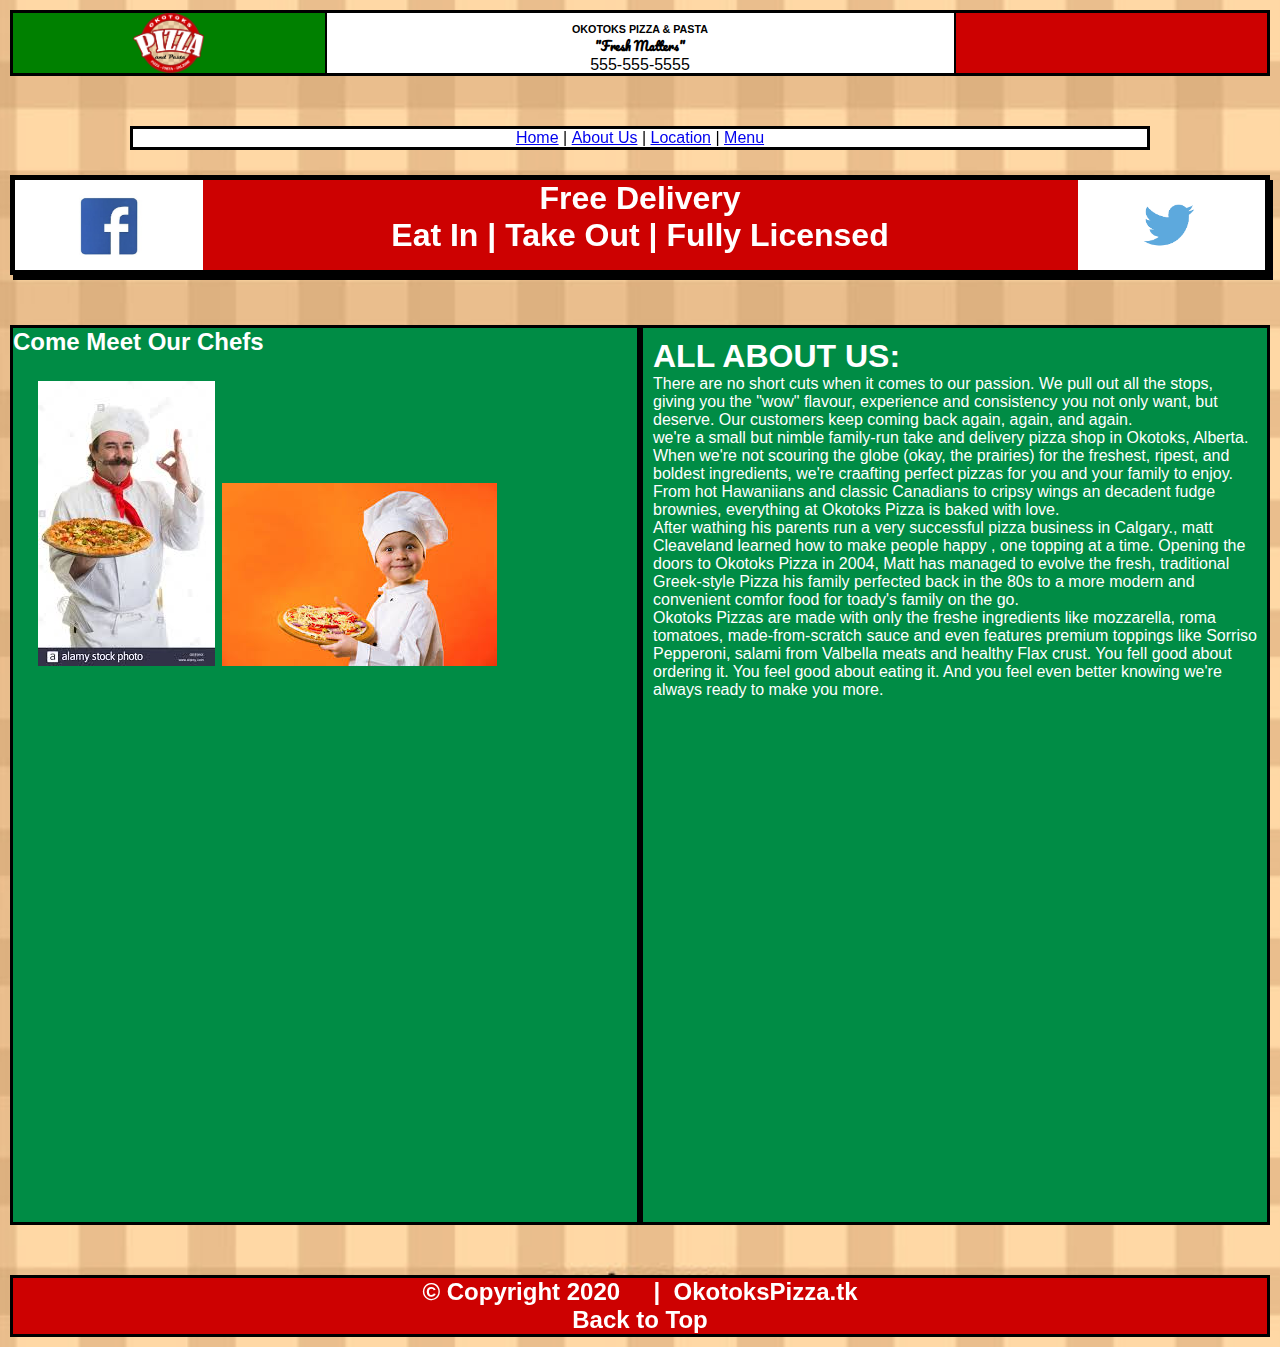
<file: aboutUs.html>
<!DOCTYPE html>
<html lang="en">

<head>
    <meta charset="UTF-8">
    <meta name="viewport" content="width=device-width, initial-scale=1.0" , minimum-scale=1.0, maximum-scale=1">
    <title>OKOTOKS PIZZA & PASTA ABOUT US</title>
    <meta name="description" content="Okotoks Pizza & Pasta Though you might be wondering">
    <link rel="stylesheet" href="css/location.css">
    <link rel="stylesheet" href="https://fonts.googleapis.com/css?family=Pacifico">
    <link rel="stylesheet" href="https://stackpath.bootstrapcdn.com/font-awesome/4.7.0/css/font-awesome.min.css">
    <link rel="icon" href="images/okotoks-pizza-logo.png" type="image/x-icon">

</head>

<body>
    <div class="gridContainer">

        <header>
            <div class="header">
                <div class="green">
                    <img class="logo" src="images/okotoks-pizza-logo.png" okotoks logo>
                </div>

                <div class="white">
                    <h6>OKOTOKS PIZZA & PASTA</h6>
                    <h5>"Fresh Matters"</h5>
                    <a id="activePhone" href="tel:555-555-5555" class="mobile-phone">555-555-5555</a>
                    <p class="regPhone">555-555-5555</p>
                </div>

                <div class="red">

                </div>
            </div>
        </header>

        <main>

            <div>
                <!--menu-->
                <div class="navigation">
                    <ul class="menu">
                        <li>
                            <a href="index.html">Home</a></li> | <li><a href="aboutUs.html">About Us</a></li> | <li><a
                                href="location.html">Location</a></li> | <li><a href="pizza.html">Menu</a></li>
                    </ul>
                    </nav>
                </div>
            </div>

            <div class="freeDelivery">
                <!--delivery-->
                <div class="delivery">
                    <div class="lside">
                        <a href="YourFacebookLink.com"><img src="images/facebook.jpg" facebook logo class="icons"></a>
                    </div>
                    <div class="center">
                        <h3><span class="blinking">Free Delivery</span></h3>
                        <h5>Eat In | Take Out | Fully Licensed</h5>
                    </div>
                    <div class="rside">
                        <a href="https://publish.twitter.com/"><img src="images/twitter.png" twitter logo
                                class="icons"></a>
                    </div>
                </div>
            </div>

            <div class="addressContainer">
                <div class="side-L">
                    <div class="leftContainer">
                        <h2>Come Meet Our Chefs</h2>

                        <div class="filler">
                            <img class="bar" src="imagesMenu/chef.jpg" okotoks logo>
                            <img class="bar" src="imagesMenu/child.jpg" okotoks logo>



                        </div>

                    </div>
                </div>
                <div class="side-R">
                    <div class="rightContainer">
                        <div class="top">
                            <h1>ALL ABOUT US:</h1>
                            <p> There are no short cuts when it comes to our passion. We pull out all the stops,
                                giving you the "wow" flavour, experience and consistency you not only want, but deserve.
                                Our customers keep coming back again, again, and again.

                            </p>
                            <p> we're a small but nimble family-run take and delivery pizza shop in Okotoks, Alberta.
                                When we're not scouring the globe (okay, the prairies) for the freshest, ripest, and
                                boldest
                                ingredients, we're craafting perfect pizzas for you and your family to enjoy. From hot
                                Hawaniians
                                and classic Canadians to cripsy wings an decadent fudge brownies, everything at Okotoks
                                Pizza is baked
                                with love.
                            </p>
                            <p> After wathing his parents run a very successful pizza business
                                in Calgary., matt Cleaveland learned how to make people happy
                                , one topping at a time. Opening the doors to Okotoks Pizza in 2004,
                                Matt has managed to evolve the fresh, traditional Greek-style Pizza his family perfected
                                back
                                in the 80s to a more modern and convenient comfor food for toady's family on the go.
                            </p>
                            <p> Okotoks Pizzas are made with only the freshe ingredients like mozzarella, roma tomatoes,
                                made-from-scratch sauce and even features premium toppings like Sorriso Pepperoni,
                                salami from
                                Valbella meats and healthy Flax crust. You fell good about ordering it. You feel good
                                about eating it.
                                And you feel even better knowing we're always ready to make you more.
                            </p>

                        </div>
                        <div class="bottom">
                            <div>
                                <iframe width="560" height="315" src="https://www.youtube.com/embed/iJL9p4QaN8I" frameborder="0" allow="accelerometer; autoplay; clipboard-write; encrypted-media; gyroscope; picture-in-picture" allowfullscreen></iframe>
                            </div>

                        </div>

                    </div>

                </div>

            </div>



        </main>

        <footer>
            <div>
                <pre>&copy; Copyright 2020 <a id="underlinesFooter" href="https://okotokspizza.tk">    |  OkotoksPizza.tk</a></pre>
                <pre><a id="underlinesFooter" href="#top">Back to Top</a></pre>
            </div>
        </footer>

    </div>



</body>


<html>
</file>
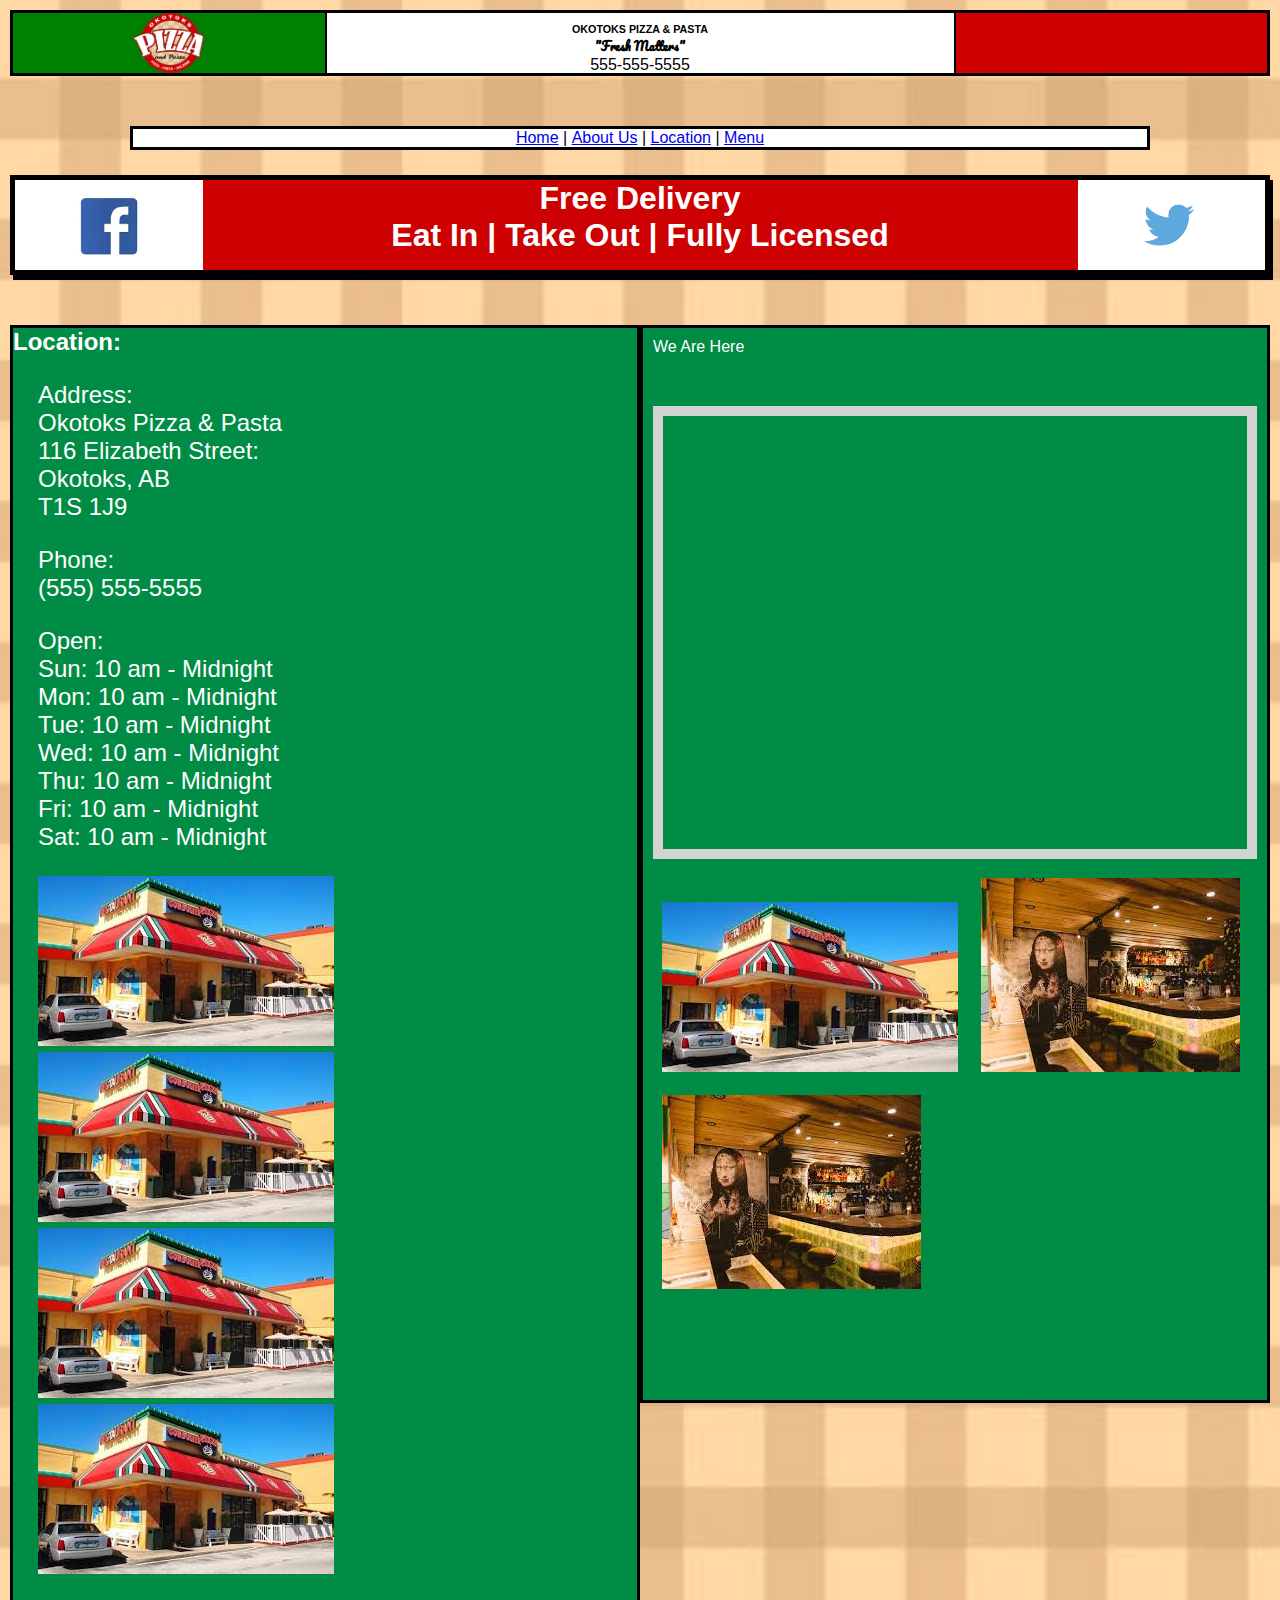
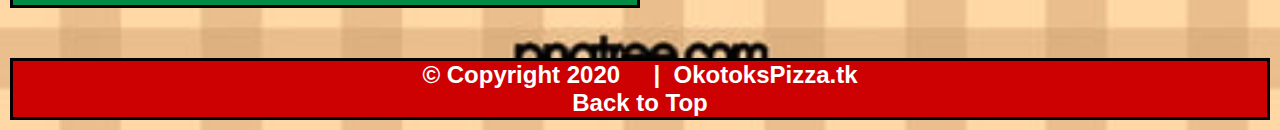
<file: location.html>
<!DOCTYPE html>
<html lang="en">

<head>
    <meta charset="UTF-8">
    <meta name="viewport" content="width=device-width, initial-scale=1.0" , minimum-scale=1.0, maximum-scale=1">
    <title>OKOTOKS PIZZA & PASTA LOCATION</title>
    <meta name="description" content="Okotoks Pizza & Pasta is one of Okotoks premiere pizzerias. 
                                       We use only the freshest ingredients when making our pizzas.">
    <link rel="stylesheet" href="css/location.css">
    <link rel="stylesheet" href="https://fonts.googleapis.com/css?family=Pacifico">
    <link rel="stylesheet" href="https://stackpath.bootstrapcdn.com/font-awesome/4.7.0/css/font-awesome.min.css">
    <link rel="icon" href="images/okotoks-pizza-logo.png" type="image/x-icon">

</head>

<body>
    <div class="gridContainer">

        <header>
            <div class="header">
                <div class="green">
                    <img class="logo" src="images/okotoks-pizza-logo.png" okotoks logo>
                </div>

                <div class="white">
                    <h6>OKOTOKS PIZZA & PASTA</h6>
                    <h5>"Fresh Matters"</h5>
                    <a id="activePhone" href="tel:555-555-5555" class="mobile-phone">555-555-5555</a>
                    <p class="regPhone">555-555-5555</p>
                </div>

                <div class="red">

                </div>
            </div>
        </header>

        <main>

            <div>
                <!--menu-->
                <div class="navigation">
                    <ul class="menu">
                        <li>
                            <a href="index.html">Home</a></li> | <li><a href="aboutUs.html">About Us</a></li> | <li><a
                                href="location.html">Location</a></li> | <li><a href="pizza.html">Menu</a></li>
                    </ul>
                    </nav>
                </div>
            </div>

            <div class="freeDelivery">
                <!--delivery-->
                <div class="delivery">
                    <div class="lside">
                        <a href="YourFacebookLink.com"><img src="images/facebook.jpg" facebook logo class="icons"></a>
                    </div>
                    <div class="center">
                        <h3><span class="blinking">Free Delivery</span></h3>
                        <h5>Eat In | Take Out | Fully Licensed</h5>
                    </div>
                    <div class="rside">
                        <a href="https://publish.twitter.com/"><img src="images/twitter.png" twitter logo
                                class="icons"></a>
                    </div>
                </div>
            </div>

            <div class="addressContainer">
                <div class="side-L">
                    <div class="leftContainer">
                        <h2>Location:</h2>
                        <div>
                            <p>Address:</p>
                            <p>Okotoks Pizza & Pasta</p>
                            <p>116 Elizabeth Street:</p>
                            <p>Okotoks, AB</p>
                            <p>T1S 1J9</p>
                        </div>
                        <div>
                            <p>Phone:</p>
                            <p>(555) 555-5555</p>

                        </div>
                        <div>
                            <p>Open:</p>
                            <p>Sun: 10 am - Midnight</p>
                            <p>Mon: 10 am - Midnight</p>
                            <p>Tue: 10 am - Midnight</p>
                            <p>Wed: 10 am - Midnight</p>
                            <p>Thu: 10 am - Midnight</p>
                            <p>Fri: 10 am - Midnight</p>
                            <p>Sat: 10 am - Midnight</p>

                        </div>

                        <div class="filler">
                            <img class="bar" src="imagesMenu/restaurant.jpg" okotoks logo>
                            <img class="bar" src="imagesMenu/restaurant.jpg" okotoks logo>
                            <img class="bar" src="imagesMenu/restaurant.jpg" okotoks logo>
                            <img class="bar" src="imagesMenu/restaurant.jpg" okotoks logo>
                                                        
                        
                        </div>

                    </div>
                </div>
                <div class="side-R">
                    <div class="rightContainer">
                        <div class="top">We Are Here
                            <div class="maps">
                                <iframe
                                    src="https://www.google.com/maps/embed?pb=!1m18!1m12!1m3!1d2367.635901525178!2d-113.48697258401616!3d53.59995796338519!2m3!1f0!2f0!3f0!3m2!1i1024!2i768!4f13.1!3m3!1m2!1s0x53a023cf06fbbf3f%3A0x3c5a7deb54d0abe9!2sRed%20Swan%20Pizza%20Northgate!5e0!3m2!1sen!2sca!4v1604982312933!5m2!1sen!2sca"
                                    width="600" height="450" frameborder="0" style="border:10px solid lightgrey;"
                                    allowfullscreen="" aria-hidden="false" tabindex="0">
                                </iframe>
                            </div>
                        </div>
                        <div class="bottom">
                            <div>
                                <img class="bar" src="imagesMenu/restaurant.jpg" okotoks logo>
                                <img class="bar" src="imagesMenu/monaLisa.jpg" okotoks logo>
                                <img class="bar" src="imagesMenu/monaLisa.jpg" okotoks logo>
                                
                            </div>

                        </div>

                    </div>

                </div>

            </div>



        </main>

        <footer>
            <div>
                <pre>&copy; Copyright 2020 <a id="underlinesFooter" href="https://okotokspizza.tk">    |  OkotoksPizza.tk</a></pre>
                <pre><a id="underlinesFooter" href="#top">Back to Top</a></pre>
            </div>
        </footer>

    </div>



</body>


<html>
</file>
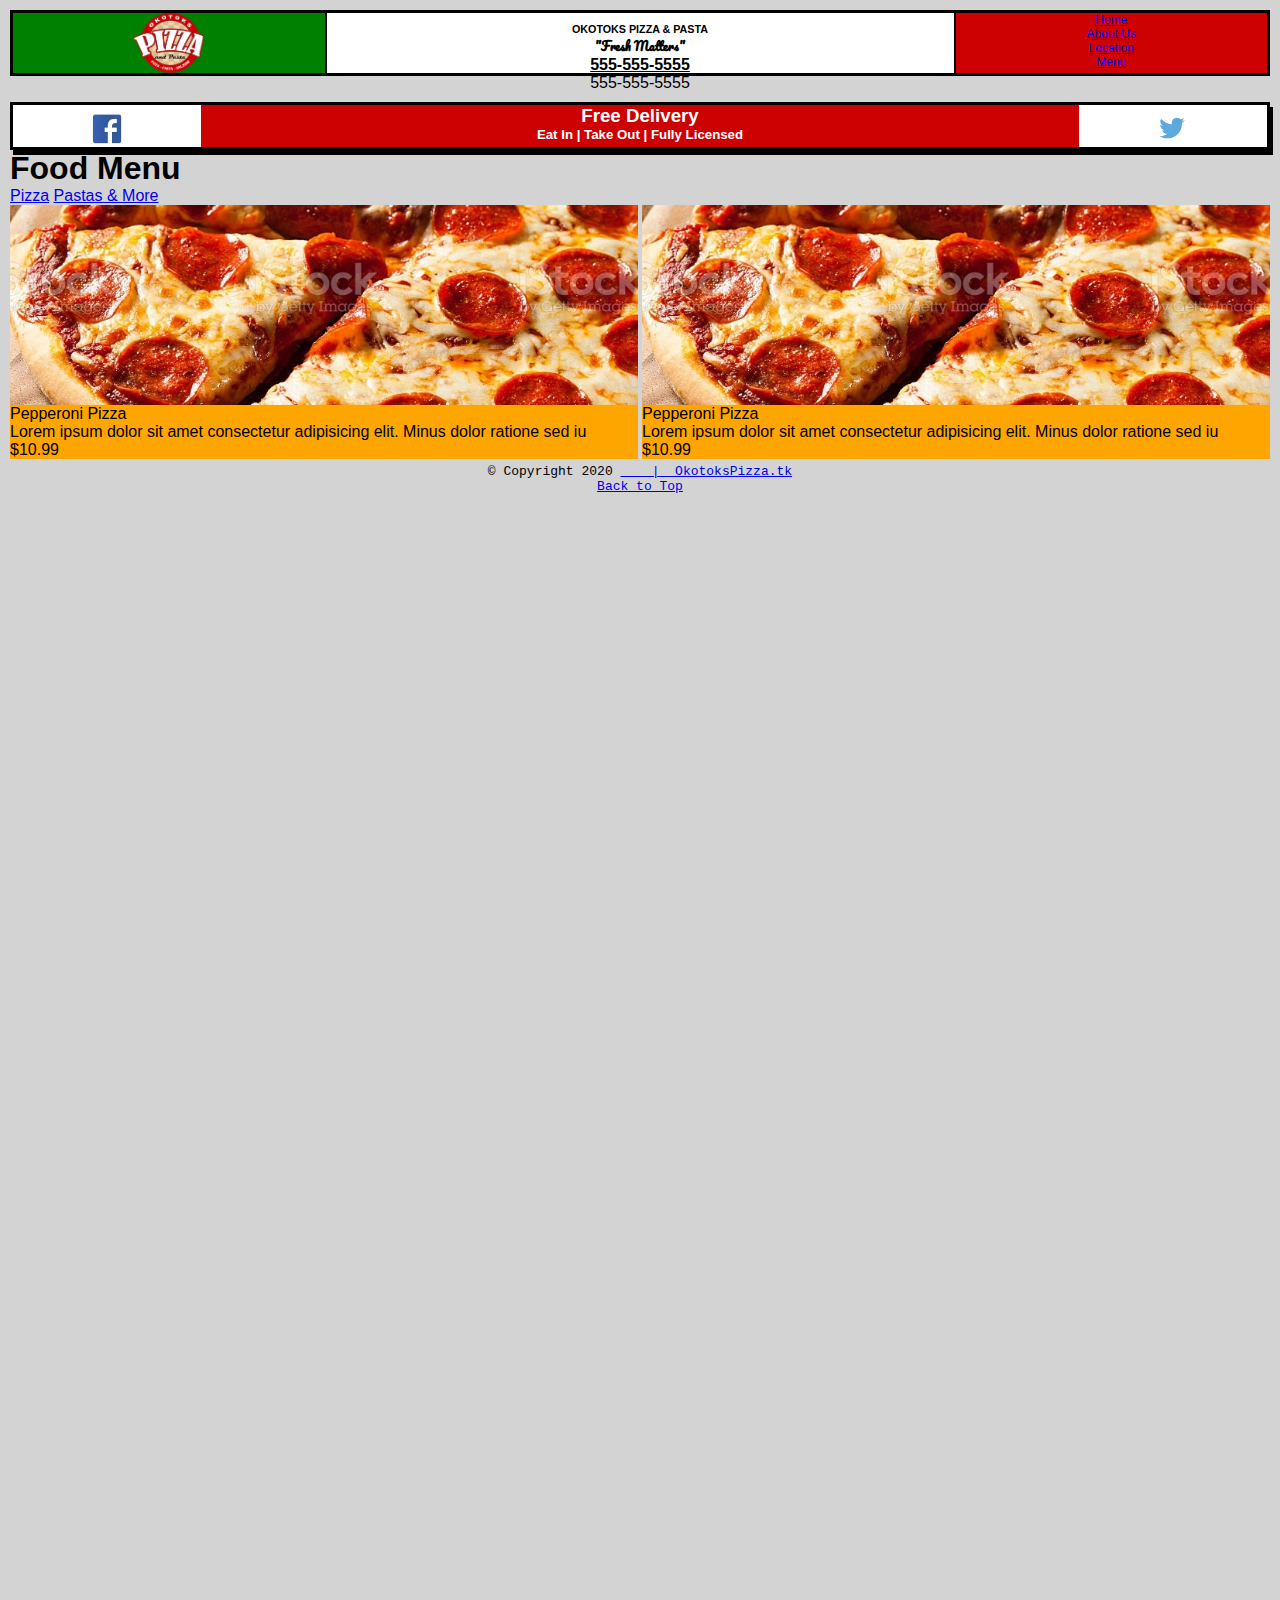
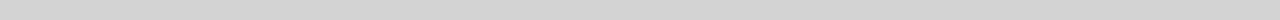
<file: menu.html>
<!DOCTYPE html>
<html lang="en">

<head>
    <meta charset="UTF-8">
    <meta name="viewport" content="width=device-width, initial-scale=1.0" , minimum-scale=1.0, maximum-scale=1">
    <title>Okotoks Pizza Menu</title>
    <meta name="description" content="Okotoks' Pizza & Pasta Menu">
    <link rel="stylesheet" href="css/menu.css">
    <link rel="stylesheet" href="https://fonts.googleapis.com/css?family=Pacifico">
    <link rel="stylesheet" href="https://stackpath.bootstrapcdn.com/font-awesome/4.7.0/css/font-awesome.min.css">
    <link rel="icon" href="images/okotoks-pizza-logo.png" type="image/x-icon">

</head>

<body>

    <div class="grid-container" id="top">

        <header>

            <div class="header">
                <div class="green">
                    <img class="logo" src="images/okotoks-pizza-logo.png" okotoks logo>
                </div>

                <div class="white">
                    <h6>OKOTOKS PIZZA & PASTA</h6>
                    <h5>"Fresh Matters"</h5>
                    <a id="activePhone" href="tel:555-555-5555" class="mobile-phone">555-555-5555</a>
                    <p class="regPhone">555-555-5555</p>
                </div>

                <div class="red">
                    <nav class="menuBar">
                        <ul>
                            <li id="menuId"><a href="#">Home</a></li>
                            <li id="menuId"><a href="#">About Us</a></li>
                            <li id="menuId"><a href="#">Location</a></li>
                            <li id="menuId"><a href="#">Menu</a></li>
                        </ul>
                    </nav>
                </div>
            </div>

        </header>

        <main>

            <div class="freeDelivery">
                <div class="delivery">
                    <div class="lside">
                        <a href="YourFacebookLink.com"><img src="images/facebook.jpg" facebook logo class="icons"></a>
                    </div>
                    <div class="center">
                        <h3><span class="blinking">Free Delivery</span></h3>
                        <h5>Eat In | Take Out | Fully Licensed</h5>
                    </div>
                    <div class="rside">
                        <a href="https://publish.twitter.com/"><img src="images/twitter.png" twitter logo
                                class="icons"></a>
                    </div>
                </div>
            </div>


            <div class=foodMenu>
                <h1>Food Menu</h1>

                <a class="pizza" href="#">Pizza</a>
                <a class="pasta"href="#">Pastas & More</a>
                
                <div class="menuWrapper">

                    <div class="item">

                        <div class="image" style="background-image:url('images/pepperonipizza.jpg')"></div>
                        <div class="name">
                            Pepperoni Pizza
                        </div>
                        <div class="description">
                            Lorem ipsum dolor sit amet consectetur adipisicing elit. Minus dolor ratione sed iu
                        </div>
                        <div class="prices">
                            $10.99
                        </div>

                    </div>
                    <div class="item">

                        <div class="image" style="background-image:url('images/pepperonipizza.jpg')"></div>
                        <div class="name">
                            Pepperoni Pizza
                        </div>
                        <div class="description">
                            Lorem ipsum dolor sit amet consectetur adipisicing elit. Minus dolor ratione sed iu
                        </div>
                        <div class="prices">
                            $10.99
                        </div>

                    </div>
                </div>



        </main>
        <div class="footer">
            <footer>
                <pre>&copy; Copyright 2020 <a id="underlinesFooter" href="https://okotokspizza.tk">    |  OkotoksPizza.tk</a></pre>
                <pre><a id="underlinesFooter" href="#top">Back to Top</a></pre>
            </footer>

        </div>

    </div>


</body>






</html>
</file>
<file: css/location.css>
* {
  margin: 0;
  padding: 0;
  -webkit-box-sizing: border-box;
          box-sizing: border-box;
}

body,
html {
  background-color: lightgrey;
  font-family: sans-serif;
}

.gridContainer {
  display: -ms-grid;
  display: grid;
  -ms-grid-columns: auto;
      grid-template-columns: auto;
  -ms-grid-rows: 80px 40px (1fr)[4] 40px;
      grid-template-rows: 80px 40px repeat(4 1fr) 40px;
  grid-gap: 5px;
  padding: 10px;
  min-height: 100vh;
  width: 100%;
}

.gridContainer .header {
  display: -ms-grid;
  display: grid;
  -ms-grid-columns: 1fr 2fr 1fr;
      grid-template-columns: 1fr 2fr 1fr;
  border: 3px solid black;
  padding-bottom: 0;
  background-color: white;
}

.gridContainer .header .green {
  background-color: green;
  max-height: auto;
  min-width: 60px;
  border-right: 2px solid black;
}

.gridContainer .header .green .logo {
  display: block;
  margin: 0 auto 0 auto;
  height: 60px;
}

.gridContainer .header .white {
  background-color: white;
  max-height: auto;
  min-width: 100px;
  text-align: center;
  position: relative;
  width: 100%;
  height: 60px;
}

.gridContainer .header .white h6 {
  padding-top: 10px;
}

.gridContainer .header .white h5 {
  font-size: 0.75rem;
  font-family: "Pacifico";
}

.gridContainer .header .white #activePhone {
  color: black;
  font-weight: bold;
}

@media only screen and (max-width: 767px) {
  .gridContainer .header .white .regPhone {
    display: none;
  }
}

.gridContainer .header .red {
  background-color: #cd0101;
  max-height: auto;
  width: 100%;
  font-size: 1rem;
  border-left: 2px solid black;
}

.gridContainer main .navigation {
  border: 3px solid black;
  text-align: center;
  background-color: white;
  padding: 0 10px;
  margin: 0 120px 25px;
}

.gridContainer main .navigation li {
  display: inline;
}

.gridContainer main .freeDelivery .delivery {
  display: -ms-grid;
  display: grid;
  -ms-grid-columns: 15% 1fr 15%;
      grid-template-columns: 15% 1fr 15%;
  border: 3px solid black;
  -webkit-box-shadow: 3px 5px black;
          box-shadow: 3px 5px black;
  margin-top: 7px;
  background-color: white;
}

.gridContainer main .freeDelivery .delivery .icons {
  display: block;
  width: 40px;
  padding-top: 8px;
  margin: 0 auto 0 auto;
}

.gridContainer main .freeDelivery .delivery .center {
  background-color: #cd0101;
  max-height: 100%;
  color: white;
}

.gridContainer main .freeDelivery .delivery .center h5,
.gridContainer main .freeDelivery .delivery .center h3 {
  text-align: center;
}

.gridContainer main .freeDelivery .delivery .center h5 {
  font-size: 0.75rem;
}

.gridContainer main .freeDelivery .delivery .center .blinking {
  -webkit-animation: blinkingText 2s infinite;
          animation: blinkingText 2s infinite;
}

@-webkit-keyframes blinkingText {
  0% {
    color: white;
  }
  49% {
    color: white;
  }
  60% {
    color: transparent;
  }
  99% {
    color: transparent;
  }
  100% {
    color: white;
  }
}

@keyframes blinkingText {
  0% {
    color: white;
  }
  49% {
    color: white;
  }
  60% {
    color: transparent;
  }
  99% {
    color: transparent;
  }
  100% {
    color: white;
  }
}

.gridContainer main .addressContainer [class*="side-"] {
  float: left;
}

.gridContainer main .addressContainer .side-L {
  width: 50%;
}

.gridContainer main .addressContainer .side-R {
  width: 50%;
}

.gridContainer main .addressContainer .rightContainer {
  display: -ms-grid;
  display: grid;
  -ms-grid-rows: 1fr 1fr;
      grid-template-rows: 1fr 1fr;
  grid-gap: 10px;
  padding: 10px;
  min-height: 100vh;
  width: 100%;
  background-color: #008c45;
  border: 3px solid black;
  margin-top: 50px;
  color: white;
}

.gridContainer main .addressContainer .rightContainer .top .maps {
  position: relative;
  padding-bottom: 75%;
  height: 0;
  overflow: hidden;
  margin-top: 50px;
}

.gridContainer main .addressContainer .rightContainer .top .maps iframe {
  position: absolute;
  top: 0;
  left: 0;
  width: 100%;
  height: 100%;
}

.gridContainer main .addressContainer .rightContainer .bottom img.bar {
  padding: 9.3px;
}

.gridContainer main .addressContainer .leftContainer {
  background-color: #008c45;
  min-height: 100vh;
  width: 100%;
  border: 3px solid black;
  margin-top: 50px;
  color: white;
}

.gridContainer main .addressContainer .leftContainer > div {
  margin: 25px;
  font-size: 1.5rem;
}

.gridContainer main .addressContainer .leftContainer h2 {
  margin-bottom: 15px;
}

.gridContainer footer > div {
  border: 3px solid black;
  background-color: #cd0101;
  color: white;
  text-align: center;
}

.gridContainer footer > div pre {
  font-size: 0.75rem;
  font-weight: bold;
  font-family: sans-serif;
}

.gridContainer footer #underlinesFooter {
  text-decoration: none;
  color: white;
}

@media only screen and (min-width: 320px) {
  body,
  html {
    background-image: url(../imagesMenu/plaid.jpg);
    background-position: center;
    background-repeat: no-repeat;
    background-size: cover;
  }
  body .gridContainer,
  html .gridContainer {
    grid-gap: 50px;
  }
  body .gridContainer header .white #activePhone,
  html .gridContainer header .white #activePhone {
    display: none;
  }
  body .gridContainer main .freeDelivery .delivery,
  html .gridContainer main .freeDelivery .delivery {
    border: 5px solid black;
    height: 100px;
  }
  body .gridContainer main .freeDelivery .delivery .icons,
  html .gridContainer main .freeDelivery .delivery .icons {
    width: 80px;
    padding-top: 15px;
  }
  body .gridContainer main .freeDelivery .delivery .center h3,
  body .gridContainer main .freeDelivery .delivery .center h5,
  html .gridContainer main .freeDelivery .delivery .center h3,
  html .gridContainer main .freeDelivery .delivery .center h5 {
    font-size: 2rem;
  }
  body .gridContainer footer div pre,
  html .gridContainer footer div pre {
    font-size: 1.5rem;
  }
}
/*# sourceMappingURL=location.css.map */
</file>
<file: css/menu.css>
* {
  margin: 0;
  padding: 0;
  -webkit-box-sizing: border-box;
          box-sizing: border-box;
}

body {
  background-color: lightgrey;
  font-family: sans-serif;
}

.grid-container {
  display: -ms-grid;
  display: grid;
  -ms-grid-columns: auto;
      grid-template-columns: auto;
  -ms-grid-rows: 80px (1fr)[4] 40px;
      grid-template-rows: 80px repeat(4, 1fr) 40px;
  grid-gap: 5px;
  padding: 10px;
  min-height: 100vh;
  width: 100%;
}

.grid-container > div {
  text-align: center;
  font-family: sans-serif;
}

.header {
  display: -ms-grid;
  display: grid;
  -ms-grid-columns: 1fr 2fr 1fr;
      grid-template-columns: 1fr 2fr 1fr;
  border: 3px solid black;
  padding-bottom: 0;
  background-color: white;
}

.header .green {
  background-color: green;
  max-height: auto;
  min-width: 60px;
  border-right: 2px solid black;
}

.header .green .logo {
  display: block;
  margin: 0 auto 0 auto;
  height: 60px;
}

.header .white {
  background-color: white;
  max-height: auto;
  min-width: 100px;
  text-align: center;
  position: relative;
  width: 100%;
  height: 60px;
}

.header .white h6 {
  padding-top: 10px;
}

.header .white h5 {
  font-size: 0.75rem;
  font-family: "Pacifico";
}

.header .white #activePhone {
  color: black;
  font-weight: bold;
}

@media only screen and (max-width: 767px) {
  .header .white .regPhone {
    display: none;
  }
}

.header .red {
  background-color: #cd0101;
  max-height: auto;
  min-width: 60px;
  font-size: 1rem;
  border-left: 2px solid black;
}

.header .red #menuId {
  color: white;
  text-decoration: none;
  font-size: 0.75rem;
  text-align: center;
}

.delivery {
  display: -ms-grid;
  display: grid;
  -ms-grid-columns: 15% 1fr 15%;
      grid-template-columns: 15% 1fr 15%;
  border: 3px solid black;
  -webkit-box-shadow: 3px 5px black;
          box-shadow: 3px 5px black;
  margin-top: 7px;
  background-color: white;
}

.delivery .icons {
  display: block;
  width: 40px;
  padding-top: 8px;
  margin: 0 auto 0 auto;
}

.delivery .center {
  background-color: #cd0101;
  max-height: 57px;
  color: white;
}

.delivery .center h5,
.delivery .center h3 {
  text-align: center;
}

.delivery .center .blinking {
  -webkit-animation: blinkingText 2s infinite;
          animation: blinkingText 2s infinite;
}

@-webkit-keyframes blinkingText {
  0% {
    color: white;
  }
  49% {
    color: white;
  }
  60% {
    color: transparent;
  }
  99% {
    color: transparent;
  }
  100% {
    color: white;
  }
}

@keyframes blinkingText {
  0% {
    color: white;
  }
  49% {
    color: white;
  }
  60% {
    color: transparent;
  }
  99% {
    color: transparent;
  }
  100% {
    color: white;
  }
}

.menuWrapper {
  display: -ms-grid;
  display: grid;
  -ms-grid-columns: 1fr 1fr;
      grid-template-columns: 1fr 1fr;
  grid-gap: 0.25rem;
}

.menuWrapper > .item {
  background-color: orange;
}

.menuWrapper > .item > .image {
  height: 200px;
  background-size: cover;
  background-position: center center;
}
/*# sourceMappingURL=menu.css.map */
</file>
